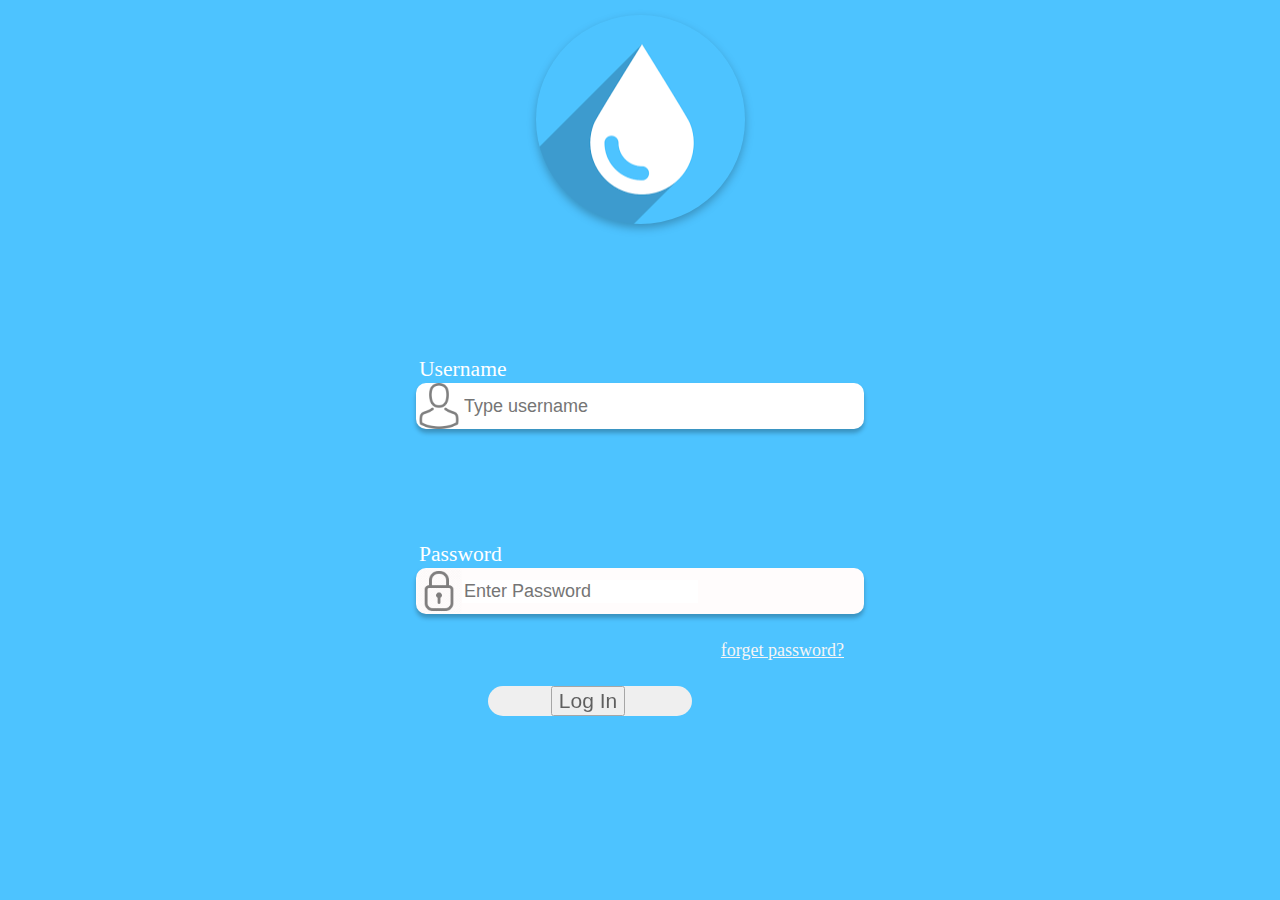
<file: html/index.html>
<!DOCTYPE html>
<html>
    <head>
        <link rel="stylesheet" href="../css/index.css">
        <title>Login page</title>
    </head>

    <body>
        <div class="logo">
            <img src="circle-cropped.png" alt="3BL logo" style="padding: 60px;margin: -45px;" >
        </div>
        <div >
            <div style="margin: -41;">

                <div style="padding: 3px; font-size: larger;" >
                Username        
                </div>
                <div >
                    <div class="input" style="align-items: center;" >
                    <img src="avatar.png" width="46px" height="46px" alt="user" style="opacity: 0.5;" >
                        <label for="uname"></label>
                        <input type="text" placeholder="Type username" name="uname" style="border: 0ch;font-size: large;"> 
                        </div>
                    </div>
                </div>     
            </div>
            <div>    
                <div style="padding: 3px; font-size: larger;">
                Password
                </div>
                <div class="input2">
                <img src="lock-1967458-1668608.png"  width="46px" height="46px" alt="password" style="opacity:0.5;" >
                <label for="psw"></label>
                    <input type="password" placeholder="Enter Password" name="psw" required style="border: 0ch;font-size:large;">

                </div>
                 <div class="forget">
                    <a href='website.html' style="color: whitesmoke;">forget password?</a>
                </div>
                <div class="submit" style="margin: 72px;" >
                   
                    <input type="submit" name="log" class="log" value="Log In" style="font-size: 21px; opacity: 0.6;">
                </div>
            </div>
            </div>
        <div>
            <div>

            </div>
            
        </div>
    
            
    </body>
<html>
</file>
<file: css/index.css>
body{
    position: relative;
    width: 100%;
    height: 100vh;
    padding: 0;
    margin: 0;
    background: #4dc3ff;
    font-family: Roboto;
    font-style: normal;
    font-weight: normal;
    font-size: 18px;
    line-height: 21px;
    display: flex;
    flex-direction: column;
    justify-content: space-between;
    align-content: flex-start;
    align-items: center;

color: #FFFFFF;
}

.inputbox
{
     margin: auto;
    width: 50%;

    height:100px;
    margin: 0;
    position: absolute;
    top: 50%;
    left: 50%;
    transform: translate(-50%, -50%);
}
.input
{
    background: #FFFFFF;
box-shadow: 0px 4px 4px rgba(0, 0, 0, 0.25);
border-radius: 10px;
position: relative;
width: 448px;
align-items: center;
display: flex;
padding: 18;
align-items:flex-end ;



}
.input2
{ 
  background: #FFFCFC;
  box-shadow: 0px 4px 4px rgba(0, 0, 0, 0.25);
  border-radius: 10px;
  width: 448px;
  align-items: center;
  display: flex;
}

.forget
{
  list-style-type:none;
   margin:10px;
   padding:10px;
   text-align: center;
   float: right;
  padding-top: 16px;

}
.logo{
    align-items: flex-start;
    justify-items: flex-end;
    left: 573px;
    top: 81px;

    background: url(download (2).png);
    filter: drop-shadow(0px 4px 4px rgba(0, 0, 0, 0.25));


}
.submit{
    width: 200px;
    height: 30px; 
    border: 10px;   
    border-radius: 17px;  
    padding-right: 4px;  
    font-size: 20px;
    color: #5A9AE5;  
    background: #efefef; 
    display: flex;
    justify-content: center;
 }
</file>
